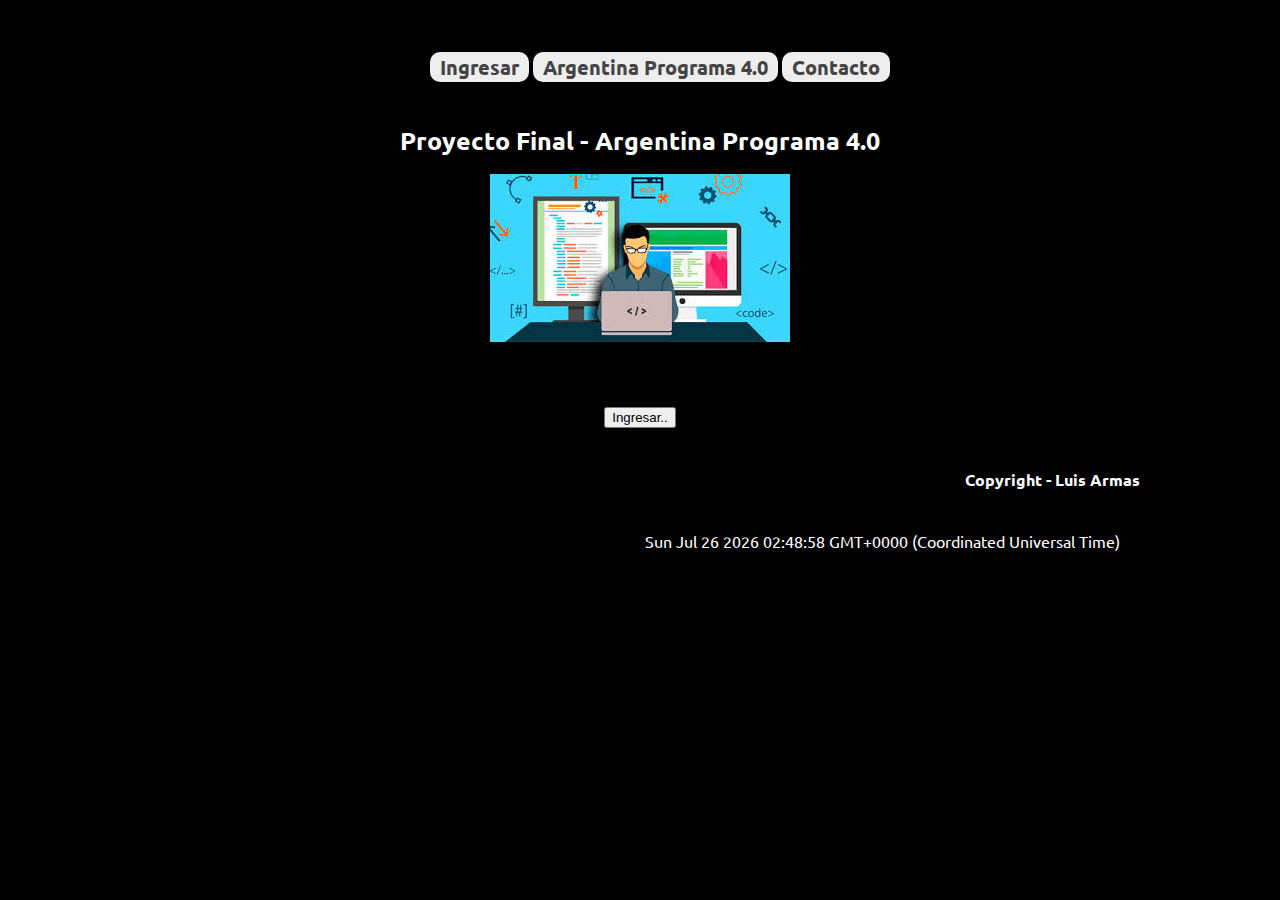
<file: index.html>
<!DOCTYPE html>
<html id="html_web_principal" lang="en">
<head>
    <meta charset="UTF-8">
    <meta http-equiv="X-UA-Compatible" content="IE=edge">
    <meta name="viewport" content="width=device-width, initial-scale=1.0">
    <title>Pagina Curriculum Vitae | Proyecto Final | Argentina Programa 4.0 | Luis Armas</title>
    
<link rel="stylesheet" type="text/css" href="css/estilo.css">

<link rel="preconnect" href="https://fonts.googleapis.com">
<link rel="preconnect" href="https://fonts.gstatic.com" crossorigin>
<link href="https://fonts.googleapis.com/css2?family=Ubuntu:wght@300&display=swap" rel="stylesheet">

<body id="body_web_principal">
    

    <header id = "header_web_principal">
        <center>
        <nav>

            <ul id ="lista_web_principal">
                <li>
                  <a href="cv_principal.html">Ingresar</a>
                  <a href="https://academy.profesional.ticmas.io/academies">Argentina Programa 4.0</a>
                  <a href="mailto:ing.luis.armas@gmail.com">Contacto</a>
                </li>
              
              </ul>
              
            </nav>

            
                <H1 id="H1_web_principal">Proyecto Final - Argentina Programa 4.0</H1>
                <img src="img/images.jfif" alt="">
            <br>
            <br>
            <br>
            <br>
            
            <form action="cv_principal.html">
                <button> Ingresar..</button>
                <script src="js/checked.js"></script>
                <div id="msg"></div>
            </form>
            
            
            
            </center>
          
     



    </header>

   

   
    

    <footer id = "footer_web_principal">
        <h4>Copyright - Luis Armas</h4>
        <p id="fecha_hora"></p>
    <script src="js/fecha_hora.js"></script>
    </footer>
</body>
</html>
</file>
<file: css/estilo.css>
/*
selector {
    propiedad: valor;
}

universal *
tipo p , button, input, etc
clases class="titulo-2"
ID  id ="element-for -modifiied"

html {
    background-color: black;
}

*/

/**
html,body,div,span,object,iframe,h1,h2,h3,h4,h5,h6,
p,blockquote,pre,abbr,address,cite,code,del,dfn,em,img,
ins,kbd,q,samp,small,strong,sub,sup,var,b,i,dl,dt,dd,ol,ul,li,fieldset,
form,label,legend,table,caption,tbody,tfoot,thead,tr,th,td,article,aside,canvas,details,figcaption,figure,
footer,header,hgroup,menu,nav,section,summary,time,mark,audio,video
{margin:0;padding:0;border:0;outline:0;font-size:100%;vertical-align:baseline;background:transparent} */

body{font-family: 'Ubuntu', sans-serif;} /** usamos la fuente descargada de Google Font UBUNTU */

h1{font-size: 25px;}h2{font-size: 21px;}h3{font-size: 18px;}h4{font-size: 16px;} /** Tamaño de letras para titulos*/

article,aside,details,figcaption,figure,footer,header,hgroup,menu,nav,section{display:block}

nav ul{list-style:none}

blockquote,q{quotes:none}

blockquote:before,blockquote:after,q:before,q:after{content:none}

a{margin:0;padding:0;font-size:100%;vertical-align:baseline;background:transparent}

ins{background-color:#ff9;color:#000;text-decoration:none}

mark{background-color:#ff9;color:#000;font-style:italic;font-weight:bold}

del{text-decoration:line-through}

abbr[title],dfn[title]{border-bottom:1px dotted;cursor:help}

table{border-collapse:collapse;border-spacing:0}

hr{display:block;height:1px;border:0;border-top:1px solid #ccc;margin:1em 0;padding:0}

input,select{vertical-align:middle}



#html_web_principal {
    background-color: black;
    font-family: 'Ubuntu', sans-serif;      /*usamos la fuente de google UBUNTU*/
}


#lista_web_principal{
    color: white;
}


#H1_web_principal {

    color: white;
}

#body_web_principal {
    background-color: black;
}

#footer_web_principal {
    color: white;
    text-align: right;
    background-color: black;
}

#header_web_principal {
background-color: black;    
}


body,html {
	background-color: #FFF;
}



header {
    background: lightsalmon;
    padding: 20px 30px;
    max-width: 940px;
    margin: auto;
}
nav {
    display: inline-block;
}
nav ul li a {
    background: #EEE;
    padding: 2px 10px;
    font-size: 20px;
    text-decoration: none;
    font-weight: bold;
    color: #444;
    border-radius: 10px;
}
nav ul li a:hover {
	background: #FFF;
}
nav ul li {
    display: inline-block;
    margin: 10px;
}
nav ul {
    list-style: none;
}
#pageContent {
    max-width: 1000px;
    margin: auto;
    border: none;
}
main {
	float: left;
	width: 60%;
}
aside {
	float: right;
	width: 30%;
    
}
article {
    border-bottom: 2px dotted #999;
    padding-bottom: 20px;
    margin-bottom: 20px;
}
article h2 {
    font-weight: normal;
    margin-bottom: 12px;
}
article p {
	
}
main section {
	
}
footer {
	background: lightsalmon;
	max-width: 1000px;
	margin: auto;
	clear: both;
	text-align: right;
}
footer p {
	padding: 20px;
}
address {
    padding: 10px 20px 30px 10px;
}
aside > div {
	margin: 10px auto;
	background: lightsalmon;
	min-height: 100px;
}
#logo {
    display: inline-block;
    vertical-align: middle;
    font-size: 30px;
    margin-right: 75px;
    color: #FFF;
        
}
#logo img {
    width: 50px;
    vertical-align: middle;
    margin-right: 10px;
}

#foto_perfil{
    width: 80px;
    height: 80px;
}

#qr_wsp{
    width: 80px;
    height: 80px;
}

body > section {
    max-width: 1000px;
    margin: auto;
    padding: 30px 0px;
    border-bottom: 1px solid #999;
    color: #333;
}

@media screen and (max-width: 1000px) {
	body > section {
		padding: 30px 20px;
	}
}
@media screen and (max-width: 600px) {
	main {
		float: none;
		width: 100%;
	}
	aside {
		float: none;
		width: 100%;
	}

}
</file>
